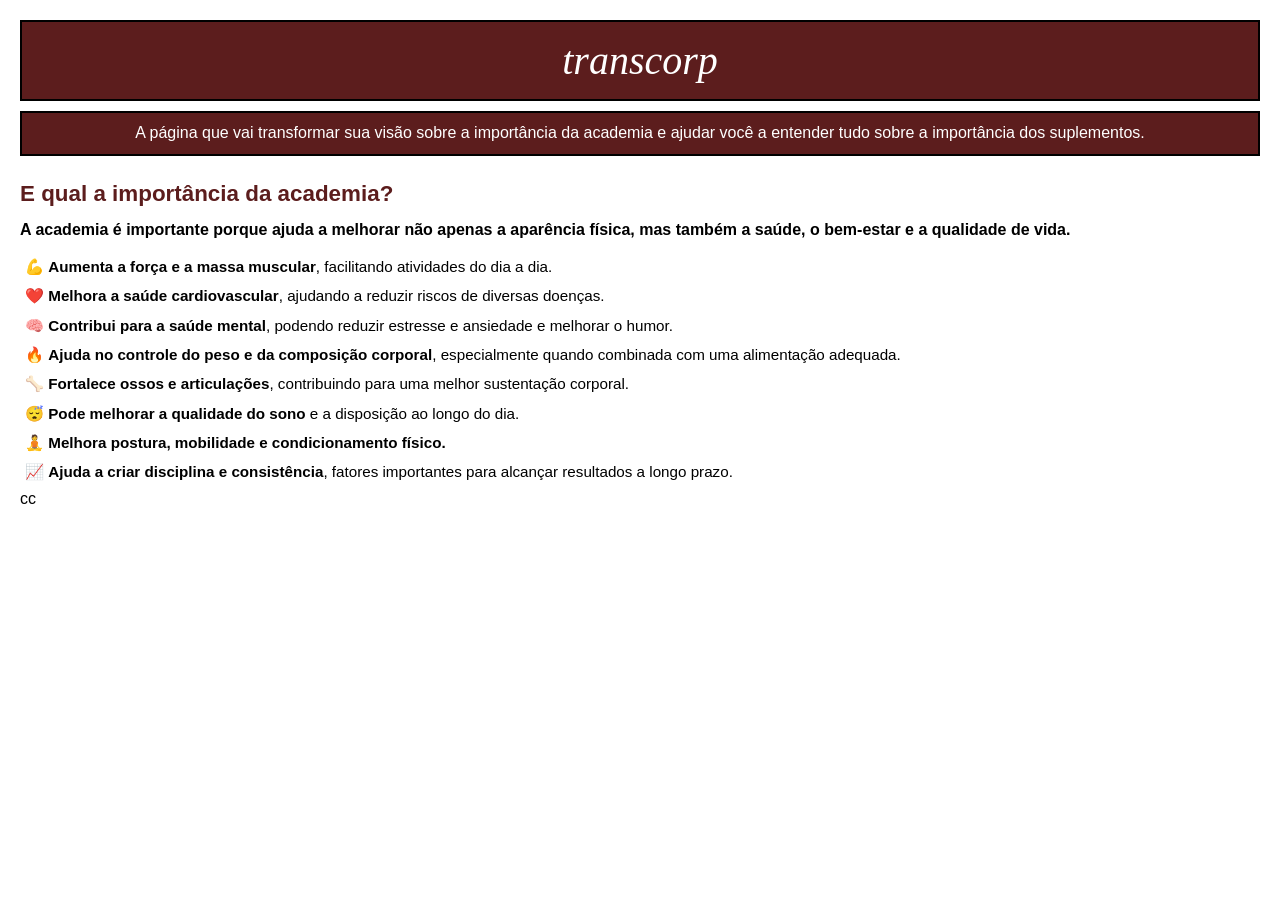
<file: index.html>
<!DOCTYPE html>
<html lang="pt-BR">
<head>
    <meta charset="UTF-8">
    <meta name="viewport" content="width=device-width, initial-scale=1.0">
    <title>Transcorp</title>
    <link rel="stylesheet" href="style.css">
</head>
<body>

    <header class="header">
        <h1>transcorp</h1>
    </header>

    <div class="banner">
        <p>A página que vai transformar sua visão sobre a importância da academia e ajudar você a entender tudo sobre a importância dos suplementos.</p>
    </div>

    <main class="content">
        <h2>E qual a importância da academia?</h2>
        <p class="intro"><strong>A academia é importante porque ajuda a melhorar não apenas a aparência física, mas também a saúde, o bem-estar e a qualidade de vida.</strong></p>

        <ul>
            <li>💪 <strong>Aumenta a força e a massa muscular</strong>, facilitando atividades do dia a dia.</li>
            <li>❤️ <strong>Melhora a saúde cardiovascular</strong>, ajudando a reduzir riscos de diversas doenças.</li>
            <li>🧠 <strong>Contribui para a saúde mental</strong>, podendo reduzir estresse e ansiedade e melhorar o humor.</li>
            <li>🔥 <strong>Ajuda no controle do peso e da composição corporal</strong>, especialmente quando combinada com uma alimentação adequada.</li>
            <li>🦴 <strong>Fortalece ossos e articulações</strong>, contribuindo para uma melhor sustentação corporal.</li>
            <li>😴 <strong>Pode melhorar a qualidade do sono</strong> e a disposição ao longo do dia.</li>
            <li>🧘 <strong>Melhora postura, mobilidade e condicionamento físico.</strong></li>
            <li>📈 <strong>Ajuda a criar disciplina e consistência</strong>, fatores importantes para alcançar resultados a longo prazo.</li>
        </ul>
    cc
    <main>

</body>
</html>
</file>
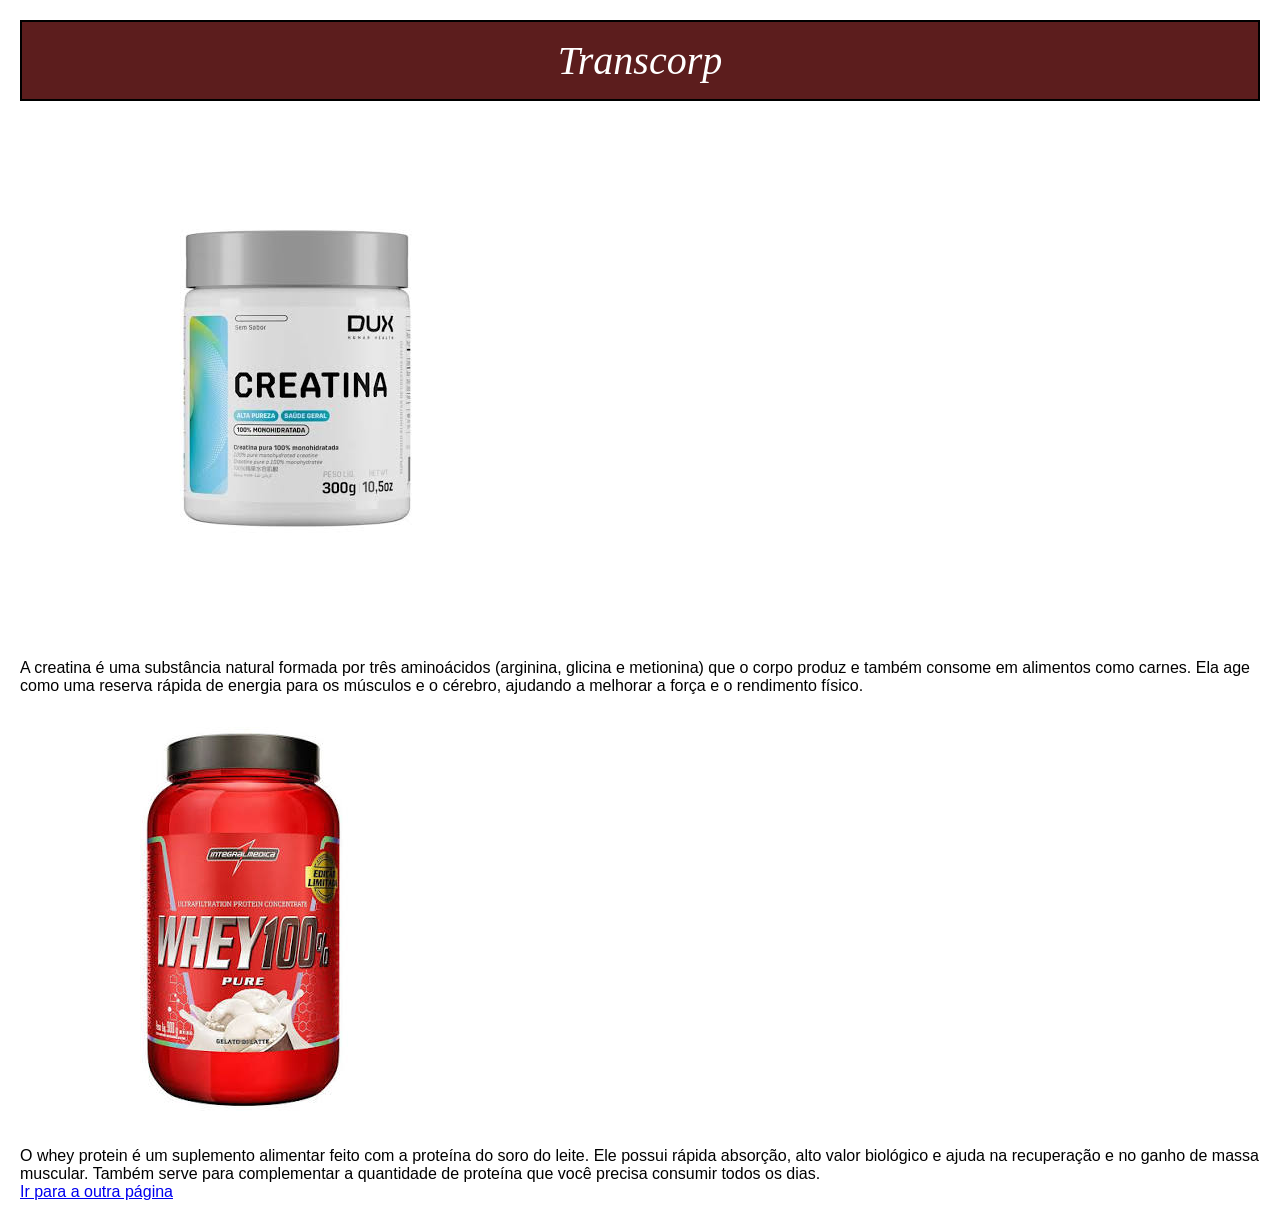
<file: creatina.html>
<!DOCTYPE html>
<html lang="pt-BR">
<head>
    <meta charset="UTF-8">
    <meta name="viewport" content="width=device-width, initial-scale=1.0">
    <title>Transcorp - Suplementos Produtos</title>
    <link rel="stylesheet" href="style.css">
</head>
<body>

    <header class="header">
        <h1>Transcorp</h1>
    </header>

    <main class="container">
        <!-- Card Creatina -->

        <div class="product-card">
            <div class="image-box">
                
                <img src="creatina.jpeg" alt="FTW Creatina Monohidratada">
            </div>
            <div class="description-box">
                <p>A creatina é uma substância natural formada por três aminoácidos (arginina, glicina e metionina) que o corpo produz e também consome em alimentos como carnes. Ela age como uma reserva rápida de energia para os músculos e o cérebro, ajudando a melhorar a força e o rendimento físico.</p>
            </div>
        </div>

        <!-- Card Whey Protein -->
        <div class="product-card">
            <div class="image-box">
                <a href="google.com"></a>
                <img src="whey.jpeg" alt="FTW 100% Whey Protein">
            </div>
            <div class="description-box">
                <p>O whey protein é um suplemento alimentar feito com a proteína do soro do leite. Ele possui rápida absorção, alto valor biológico e ajuda na recuperação e no ganho de massa muscular. Também serve para complementar a quantidade de proteína que você precisa consumir todos os dias.</p>
            </div>
        </div>
        </main><a href="suplementos.html">Ir para a outra página</a>
    </main>

</body>
</html>
</file>
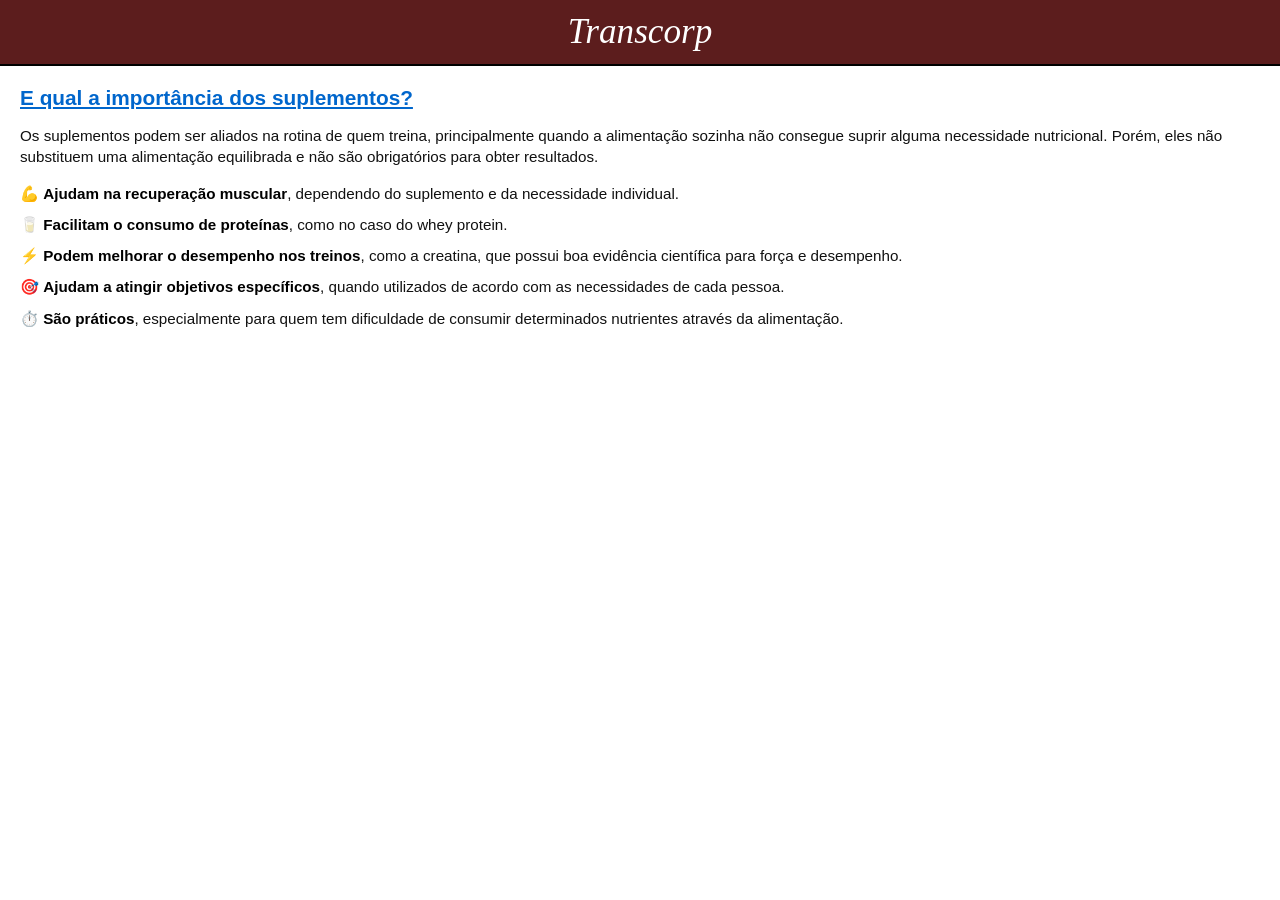
<file: suplementos.html>
<!DOCTYPE html>
<html lang="pt-BR">
<head>
    <meta charset="UTF-8">
    <meta name="viewport" content="width=device-width, initial-scale=1.0">
    <title>Transcorp - Suplementos</title>
    <link rel="stylesheet" href="estilo_suplemento.css">
</head>
<body>

    <header class="header">
        <h1>Transcorp</h1>
    </header>

    <main class="content">
        <h2>E qual a importância dos suplementos?</h2>
        
        <p class="intro">
            Os suplementos podem ser aliados na rotina de quem treina, principalmente quando a alimentação sozinha não consegue suprir alguma necessidade nutricional. Porém, eles não substituem uma alimentação equilibrada e não são obrigatórios para obter resultados.
        </p>

        <ul>
            <li>💪 <strong>Ajudam na recuperação muscular</strong>, dependendo do suplemento e da necessidade individual.</li>
            <li>🥛 <strong>Facilitam o consumo de proteínas</strong>, como no caso do whey protein.</li>
            <li>⚡ <strong>Podem melhorar o desempenho nos treinos</strong>, como a creatina, que possui boa evidência científica para força e desempenho.</li>
            <li>🎯 <strong>Ajudam a atingir objetivos específicos</strong>, quando utilizados de acordo com as necessidades de cada pessoa.</li>
            <li>⏱️ <strong>São práticos</strong>, especialmente para quem tem dificuldade de consumir determinados nutrientes através da alimentação.</li>
        </ul>
        
    </main>

</body>
</html>
</file>
<file: style.css>
* {
    margin: 0;
    padding: 0;
    box-sizing: border-box;
    font-family: Arial, sans-serif;
}

body {
    background-color: #ffffff;
    padding: 20px;
    color: #000000;
}

/* Cabeçalho */
.header {
    background-color: #5c1d1d;
    color: #ffffff;
    text-align: center;
    padding: 15px;
    border: 2px solid #000000;
}

.header h1 {
    font-family: 'Georgia', serif;
    font-style: italic;
    font-weight: normal;
    font-size: 2.5rem;
}

/* Banner de subtítulo */
.banner {
    background-color: #5c1d1d;
    color: #ffffff;
    border: 2px solid #000000;
    margin-top: 10px;
    padding: 10px 15px;
    text-align: center;
}

.banner p {
    font-size: 1rem;
    line-height: 1.3;
}

/* Conteúdo Principal */
.content {
    margin-top: 25px;
}

.content h2 {
    color: #5c1d1d;
    font-size: 1.4rem;
    margin-bottom: 12px;
}

.content .intro {
    font-size: 1rem;
    margin-bottom: 15px;
    line-height: 1.4;
}

/* Lista de Benefícios */
.content ul {
    list-style: none;
    padding-left: 5px;
}

.content li {
    font-size: 0.95rem;
    margin-bottom: 8px;
    line-height: 1.4;
}
</file>
<file: estilo_suplemento.css>
* {
    margin: 0;
    padding: 0;
    box-sizing: border-box;
    font-family: Arial, sans-serif;
}

body {
    background-color: #ffffff;
    color: #000000;
}

/* Cabeçalho */
.header {
    background-color: #5c1d1d;
    color: #ffffff;
    text-align: center;
    padding: 12px;
    border-bottom: 2px solid #000000;
}

.header h1 {
    font-family: 'Georgia', serif;
    font-style: italic;
    font-weight: normal;
    font-size: 2.2rem;
}

/* Conteúdo Principal */
.content {
    padding: 20px;
}

.content h2 {
    color: #0066cc;
    font-size: 1.3rem;
    margin-bottom: 15px;
    text-decoration: underline;
}

.content .intro {
    font-size: 0.95rem;
    line-height: 1.4;
    margin-bottom: 15px;
    color: #111111;
}

/* Lista */
.content ul {
    list-style: none;
    padding-left: 0;
}

.content li {
    font-size: 0.95rem;
    line-height: 1.4;
    margin-bottom: 10px;
    color: #111111;
}

.content li strong {
    color: #000000;
}
</file>
